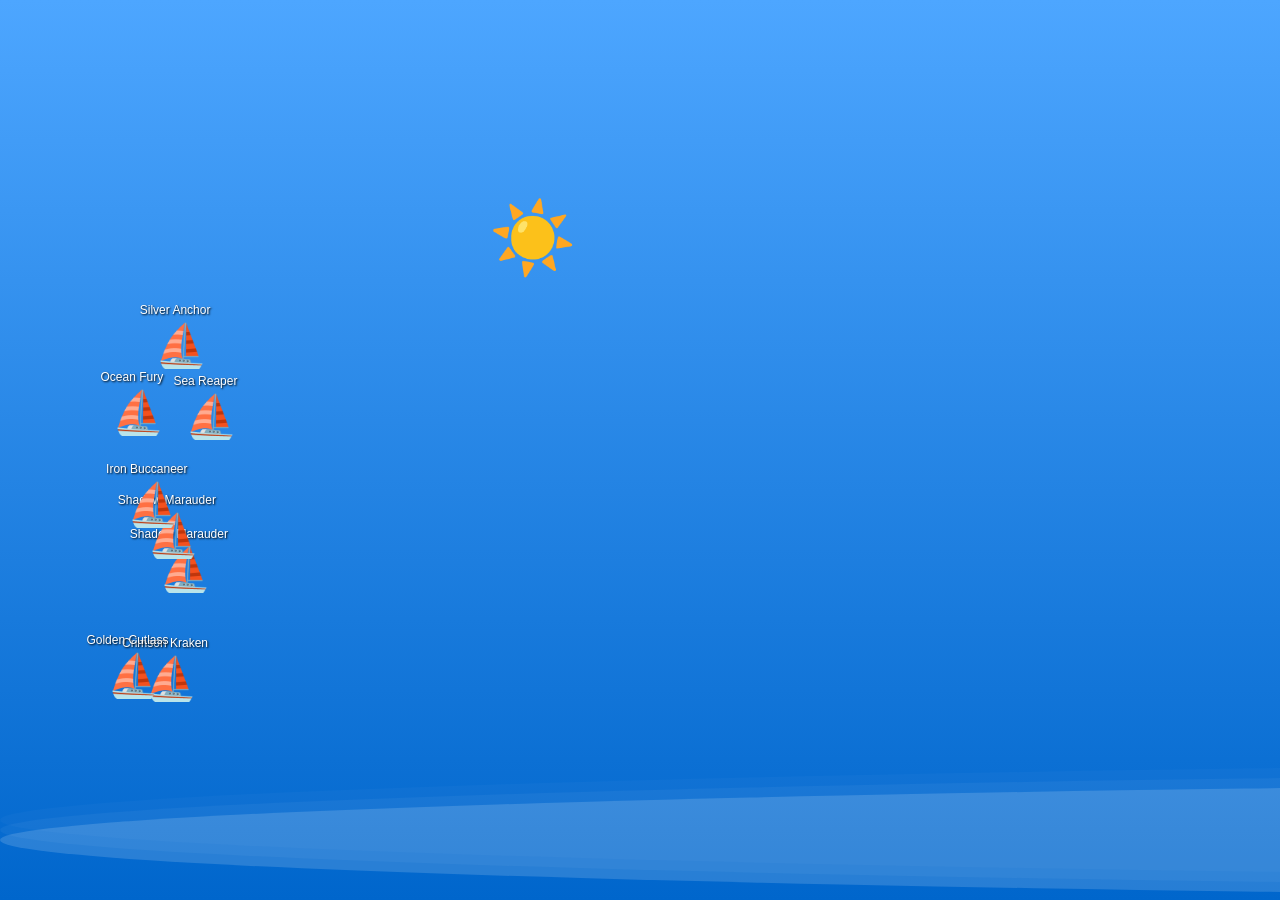
<file: Project1/index.html>
<!DOCTYPE html>
<html lang="en">
<head>
<meta charset="UTF-8">
<meta name="viewport" content="width=device-width, initial-scale=1.0">
<title>Pirate Sun Race - Waves & Collision</title>

<style>
html, body {
    margin: 0;
    overflow: hidden;
    height: 100%;
    font-family: Arial, sans-serif;
    background: linear-gradient(#4da6ff, #0066cc);
}

/* OCEAN */
#ocean {
    position: relative;
    width: 100vw;
    height: 100vh;
    overflow: hidden;
}

/* SUN */
#sun {
    position: absolute;
    font-size: 70px;
}

/* SHIPS */
.ship {
    position: absolute;
    font-size: 42px;
}

.name {
    position: absolute;
    font-size: 12px;
    color: white;
    text-align: center;
    width: 120px;
    margin-left: -40px;
    text-shadow: 1px 1px 2px black;
}

.winner {
    font-size: 50px;
}

/* 🌊 WAVES */
#waves {
    position: absolute;
    width: 200%;
    height: 140px;
    bottom: 0;
    left: 0;
    pointer-events: none;
}

.wave {
    position: absolute;
    bottom: 0;
    width: 200%;
    height: 120px;
    background: rgba(255,255,255,0.15);
    border-radius: 100%;
    animation: waveMove 8s linear infinite;
}

.wave:nth-child(2) {
    opacity: 0.25;
    animation-duration: 12s;
    bottom: 10px;
}

.wave:nth-child(3) {
    opacity: 0.15;
    animation-duration: 16s;
    bottom: 20px;
}

@keyframes waveMove {
    0% { transform: translateX(0); }
    100% { transform: translateX(-50%); }
}

/* 💥 SPLASH */
.splash {
    position: absolute;
    font-size: 30px;
    animation: splashAnim 0.6s ease-out forwards;
    pointer-events: none;
}

@keyframes splashAnim {
    0% { transform: scale(0.5); opacity: 1; }
    100% { transform: scale(2); opacity: 0; }
}
</style>
</head>

<body>

<div id="ocean">

    <!-- WAVES -->
    <div id="waves">
        <div class="wave"></div>
        <div class="wave"></div>
        <div class="wave"></div>
    </div>

    <div id="sun">☀️</div>
</div>

<script>

const ocean = document.getElementById("ocean");
const sun = document.getElementById("sun");

const pirateNames = [
"Black Pearl","Sea Reaper","Crimson Kraken","Storm Raider",
"Golden Cutlass","Ocean Fury","Ghost Tide","Dark Corsair",
"Iron Buccaneer","Shadow Marauder","Silver Anchor","Skull Voyager"
];

const shipCount = 8;

let ships = [];
let raceFinished = false;

let sunPos = randomSun();

function randomSun() {
    return {
        x: 200 + Math.random() * (window.innerWidth - 400),
        y: 80 + Math.random() * 200
    };
}

placeSun();

function placeSun() {
    sun.style.left = sunPos.x + "px";
    sun.style.top = sunPos.y + "px";
}

/* 💥 SPLASH EFFECT */
function createSplash(x, y) {
    const splash = document.createElement("div");
    splash.className = "splash";
    splash.innerHTML = "💥";
    splash.style.left = x + "px";
    splash.style.top = y + "px";
    ocean.appendChild(splash);

    setTimeout(() => splash.remove(), 600);
}

/* CREATE SHIPS */
function createShips() {

    for (let i = 0; i < shipCount; i++) {

        const ship = document.createElement("div");
        ship.className = "ship";
        ship.innerHTML = "⛵";

        const label = document.createElement("div");
        label.className = "name";
        label.innerText =
            pirateNames[Math.floor(Math.random() * pirateNames.length)];

        ocean.appendChild(ship);
        ocean.appendChild(label);

        ships.push({
            element: ship,
            label: label,
            x: 50,
            y: window.innerHeight - 120 - (i * 60),
            speed: 1 + Math.random() * 1.5,
            winner: false
        });
    }

    resetShips();
}

/* RESET */
function resetShips() {

    raceFinished = false;

    ships.forEach((ship, i) => {

        ship.x = 50;
        ship.y = window.innerHeight - 120 - (i * 60);
        ship.winner = false;

        ship.element.innerHTML = "⛵";
        ship.element.className = "ship";

        updateShip(ship);
    });

    sunPos = randomSun();
    placeSun();
}

/* UPDATE */
function updateShip(ship) {
    ship.element.style.left = ship.x + "px";
    ship.element.style.top = ship.y + "px";

    ship.label.style.left = ship.x + "px";
    ship.label.style.top = (ship.y - 18) + "px";
}

/* MOVE SHIPS */
function moveShips() {

    if (raceFinished) return;

    let winners = 0;

    ships.forEach(ship => {

        if (ship.winner) {
            winners++;
            return;
        }

        let dx = sunPos.x - ship.x;
        let dy = sunPos.y - ship.y;
        let distance = Math.hypot(dx, dy);

        /* 💥 COLLISION */
        if (distance < 25) {

            ship.winner = true;
            ship.element.innerHTML = "🚩⛵";
            ship.element.classList.add("winner");

            createSplash(ship.x, ship.y);

            winners++;
            return;
        }

        /* MOVE */
        if (distance > 0) {
            ship.x += (dx / distance) * ship.speed;
            ship.y += (dy / distance) * ship.speed;
        }

        updateShip(ship);
    });

    if (winners === ships.length) {
        raceFinished = true;
        setTimeout(resetShips, 4000);
    }
}

/* LOOP */
function animate() {
    moveShips();
    requestAnimationFrame(animate);
}

createShips();
animate();

window.addEventListener("resize", resetShips);

</script>

</body>
</html>
</file>
